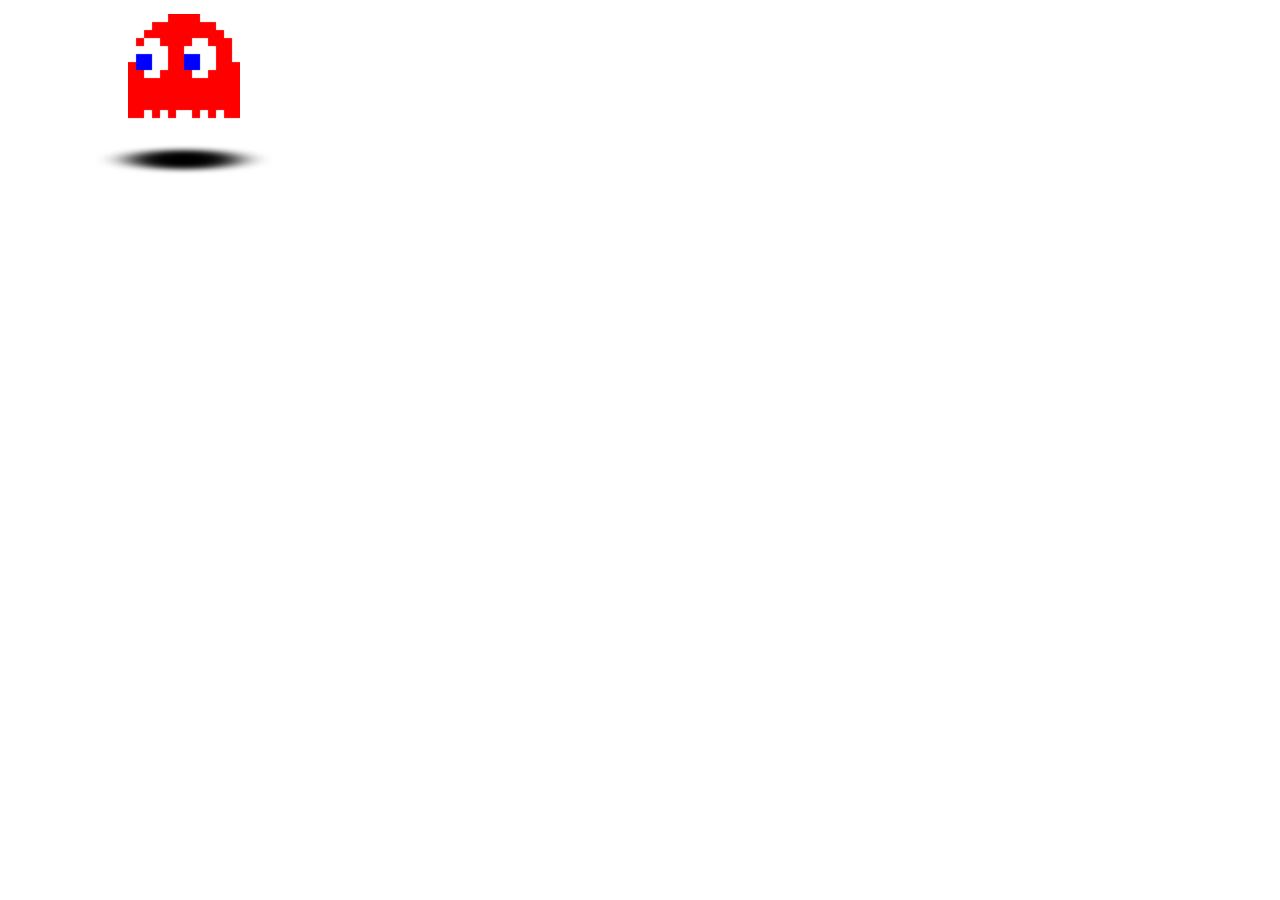
<file: loading.html>
<!DOCTYPE html>
<html lang="en">
  <head>
    <meta charset="UTF-8" />
    <meta name="viewport" content="width=device-width, initial-scale=1.0" />
    <meta http-equiv="refresh" content="2;url=details.html" />
    <link rel="stylesheet" href="styles/style.css" />
    <title>Loading</title>
  </head>
  <body id="loading">
    <!-- From Uiverse.io by BlackisPlay -->
    <div id="ghost">
      <div id="red">
        <div id="pupil"></div>
        <div id="pupil1"></div>
        <div id="eye"></div>
        <div id="eye1"></div>
        <div id="top0"></div>
        <div id="top1"></div>
        <div id="top2"></div>
        <div id="top3"></div>
        <div id="top4"></div>
        <div id="st0"></div>
        <div id="st1"></div>
        <div id="st2"></div>
        <div id="st3"></div>
        <div id="st4"></div>
        <div id="st5"></div>
        <div id="an1"></div>
        <div id="an2"></div>
        <div id="an3"></div>
        <div id="an4"></div>
        <div id="an5"></div>
        <div id="an6"></div>
        <div id="an7"></div>
        <div id="an8"></div>
        <div id="an9"></div>
        <div id="an10"></div>
        <div id="an11"></div>
        <div id="an12"></div>
        <div id="an13"></div>
        <div id="an14"></div>
        <div id="an15"></div>
        <div id="an16"></div>
        <div id="an17"></div>
        <div id="an18"></div>
      </div>
      <div id="shadow"></div>
    </div>
  </body>
</html>
</file>
<file: styles/style.css>
@import url("https://fonts.googleapis.com/css2?family=Inter:ital,opsz,wght@0,14..32,100..900;1,14..32,100..900&family=Roboto:ital,wght@0,100..900;1,100..900&family=Shrikhand&display=swap");

* {
  margin: 0;
  padding: 0;
}
/* magnifique */

:root {
  --black: #000;
  --white: #fff;
  --dark-gray: #252525;
  --orange: #ff7800;
  --yellow: #ffae00;

  --linear-gradient: linear-gradient(194.29deg, #ff7800 15.56%, #ffae00 100%);
  --btn-shadow: 0px 4px 4px 0px #00000040;
  --works-shadow: 0px 4px 15px 0px #00000026;

  --ff-title: "Shrikhand", serif;
  --fs-title: 30px;
  --fw-title: 400;
  --ff-title2: "Roboto", sans-serif;
  --fs-title2: 22px;
  --fw-title2: 700;
  --ff-title3: "Roboto", sans-serif;
  --fs-title3: 18px;
  --fw-title3: 700;
  --ff-title4: "Shrikhand", italic;
  --fs-title4: 24px;
  --fw-title4: 400;
  --ff-p: "Inter", sans-serif;
  --fs-p: 15px;
  --fw-p: 300;
  --capitalize: capitalize;
  --uppercase: uppercase;
  --link-transition: color 0.3s ease-in-out;
}

h1 {
  font-family: var(--ff-title);
  font-size: var(--fs-title);
  font-weight: var(--fw-title);
}
h2 {
  font-family: var(--ff-title2);
  font-size: var(--fs-title2);
  font-weight: var(--fw-title2);
}
h3 {
  font-family: var(--ff-title3);
  font-size: var(--fs-title3);
  font-weight: var(--fw-title3);
}
h4 {
  font-family: var(--ff-title4);
  font-size: var(--fs-title4);
  font-weight: var(--fw-title4);
}
p {
  font-family: var(--ff-p);
  font-size: var(--fs-p);
  font-weight: var(--fw-p);
}
a {
  font-family: var(--ff-p);
  text-decoration: none;
  font-size: var(--fs-p);
  color: var(--black);
  transition: color 0.3s ease-in-out;
  &:hover {
    color: var(--yellow);
  }
}
i {
  font-size: 16px;
  font-weight: 900;
}
.submit {
  background: var(--linear-gradient);
  border: none;
  padding: 10px 30px;
  border-radius: 30px;
  margin: 10px;
  font-size: var(--fs-p);
  font-weight: 500;
  /* margin: 10px; à changer */
}
.new-chose {
  position: absolute;
  transform: rotate(-40deg);
  margin: 12px -6px;
  background-color: var(--orange);
  color: var(--white);
  font-family: var(--ff-title);
  font-size: 16px;
}
.label {
  display: block;
  background-image: url("/img/icon/thumbs-up-regular.svg");
  width: 25px;
  height: 25px;
}

#trigger {
  display: none;
  &:checked + .label {
    display: block;
    background-image: url("/img/icon/thumbs-up-solid.svg");
  }
}
header {
  max-width: 1440px;
  margin: auto;
  display: flex;
  justify-content: space-between;
  align-items: center;
  padding: 10px 15px;
  > i {
    color: var(--white);
  }
  nav {
    ul {
      display: none;
    }
    i {
      color: black;
    }
  }
}
footer {
  background-color: var(--dark-gray);
  color: var(--white);
  padding: 20px 15px;
  h4 {
    padding: 0 0 10px;
  }
  ul {
    list-style: none;
    li {
      padding: 8px 0;
      a {
        color: #cecece;
      }
    }
  }
}
#home {
  main {
    #search {
      padding: 40px 15px;
      background-color: var(--yellow);
      form {
        max-width: 496px;
        margin: auto;
        h2 {
          text-align: center;
          padding-bottom: 7px;
        }
        p {
          text-align: center;
        }
        div {
          display: flex;
          flex-direction: column;
          #research {
            background-color: transparent;
            padding: 8px;
            border-radius: 20px;
            border: none;
            box-shadow: var(--btn-shadow);
            margin: 17px 0;
            &:focus {
              border: none;
              outline: none;
            }
            &::placeholder {
              color: #000;
            }
          }
        }
      }
    }
    #works {
      max-width: 990px;
      margin: auto;
      padding: 40px 15px;
      h2 {
        padding-bottom: 20px;
      }
      #container-works {
        display: flex;
        flex-direction: column;
        gap: 20px;
        article {
          padding: 15px 12px 15px 20px;
          border-radius: 8px;
          box-shadow: var(--works-shadow);
          &:nth-child(n + 1) > p {
            position: absolute;
            margin: -3px -31px;
            background-color: var(--orange);
            color: var(--white);
            padding: 4px 9px;
            border-radius: 100%;
          }
        }
      }
    }
    #chose {
      padding: 40px 15px;
      background-color: var(--yellow);
      h2 {
        max-width: 960px;
        margin: auto;
        margin-bottom: 20px;
      }
      > div {
        max-width: 960px;
        margin: auto;
        display: grid;
        grid-template-columns: 1fr;
        gap: 30px;
        .container-chose {
          article {
            background-color: var(--white);
            border-radius: 20px;
            img {
              width: 100%;
              height: 140px;
              object-fit: cover;
              border-radius: 20px 20px 0 0;
              margin-bottom: 10px;
            }
            h3 {
              padding: 0 10px;
            }
            p {
              padding: 0 10px;
            }
            .recommand {
              display: flex;
              justify-content: space-between;
              align-items: center;
              border-top: solid 1px var(--orange);
              margin-top: 10px;
              padding: 5px 10px;
              img {
                width: 7%;
                height: 7%;
                object-fit: cover;
              }
              #trigger2 {
                display: none;
                &:checked + .label {
                  display: block;
                  background-image: url("/img/icon/thumbs-up-solid.svg");
                }
              }
              #trigger3 {
                display: none;
                &:checked + .label {
                  display: block;
                  background-image: url("/img/icon/thumbs-up-solid.svg");
                }
              }
              #trigger4 {
                display: none;
                &:checked + .label {
                  display: block;
                  background-image: url("/img/icon/thumbs-up-solid.svg");
                }
              }
            }
          }
        }
      }
    }
  }
}
#chose > div:nth-child(2) > div:nth-child(n + 1) > article > a:hover {
  color: black;
}
#details {
  header > i {
    color: var(--black) !important;
  }
  main {
    #enterprise {
      max-width: 990px;
      margin: auto;
      h2 {
        margin-top: 10px;
        text-align: center;
      }
      img {
        width: 100%;
        height: 300px;
        object-fit: cover;
      }
      .recommand {
        display: flex;
        justify-content: space-between;
        align-items: center;
        border-top: solid 1px var(--orange);
        margin-top: 10px;
        padding: 5px 0px;
        margin: 10px 15px;
        img {
          width: 7%;
          height: 7%;
          object-fit: cover;
        }
      }
    }
    #who {
      max-width: 990px;
      margin: auto;
      padding: 20px 15px;
      border-block: 1px solid var(--orange);
      h2 {
        padding-bottom: 7px;
      }
      article:nth-child(2) {
        margin-top: 20px;
        padding-top: 20px;
        border-top: 1px solid var(--orange);
      }
      iframe {
        width: 100%;
        height: 280px;
      }
    }
    #form {
      max-width: 990px;
      margin: auto;
      padding: 20px 15px;
      > p {
        margin: 10px 25px;
      }
      .send {
        margin: 10px -2px;
        display: flex;
        gap: 10px;
        align-items: center;
      }
      #icon {
        display: grid;
        grid-template-columns: repeat(3, 1fr);
        justify-items: center;
        margin: 20px 0;
      }
      form {
        margin: 40px 0;
        input {
          width: 92%;
          margin: 10px 0;
          padding: 10px;
          border: solid 1px var(--orange);
          &::placeholder {
            color: var(--black);
          }
          &:focus {
            border: solid 1px var(--orange);
            outline: solid 1px var(--orange);
          }
        }
        textarea {
          width: 92%;
          margin: 10px 0;
          padding: 10px;
          border: solid 1px var(--orange);
          &::placeholder {
            color: var(--black);
          }
          &:focus {
            border: solid 1px var(--orange);
            outline: solid 1px var(--orange);
          }
        }
        input {
          width: 7%;
        }
        label {
          font-family: var(--ff-p);
        }
        div:nth-child(6) {
          text-align: center;
          margin: 10px 0;
        }
      }
    }
  }
}
@media screen and (min-width: 767px) {
  #chose {
    > div {
      grid-template-columns: repeat(2, 1fr) !important;
    }
    .submit {
      margin-top: 20px;
      grid-column: 1/3;
    }
  }
  #details {
    #enterprise > div {
      display: grid;
      grid-template-columns: repeat(2, 1fr);
      justify-content: space-between;
      .recommand {
        display: flex;
        gap: 20px;
        justify-content: flex-end;
        align-items: center;
        border: none;
        img {
          height: 100%;
        }
      }
    }
    h2 {
      text-align: center;
      margin-bottom: 10px;
    }
    h3 {
      text-align: center;
      margin-bottom: 10px;
    }
    #form > div:nth-child(2) {
      display: grid;
      grid-template-columns: 1fr 1fr;
      justify-items: center;
      margin-bottom: 20px;
    }
    form {
      display: grid;
      grid-template-columns: repeat(1, 1fr);
      #name,
      #email,
      #tel {
        width: 92% !important;
        border: solid 1px var(--orange);
      }
    }
  }
}
@media screen and (min-width: 1024px) {
  header {
    nav {
      ul {
        display: flex;
        gap: 40px;
        list-style: none;
        justify-content: space-evenly;
      }
      i {
        display: none !important;
      }
    }
  }
  #search {
    > form {
      max-width: 496px;
      margin: auto;
    }
  }
  footer {
    display: flex;
    justify-content: center;
    gap: 20px;
    ul {
      display: flex;
      gap: 20px;
    }
  }
}
#loading {
  /* From Uiverse.io by BlackisPlay */
  #ghost {
    position: relative;
    scale: 0.8;
  }

  #red {
    animation: upNDown infinite 0.5s;
    position: relative;
    width: 140px;
    height: 140px;
    display: grid;
    grid-template-columns: repeat(14, 1fr);
    grid-template-rows: repeat(14, 1fr);
    grid-column-gap: 0px;
    grid-row-gap: 0px;
    grid-template-areas:
      "a1  a2  a3  a4  a5  top0  top0  top0  top0  a10 a11 a12 a13 a14"
      "b1  b2  b3  top1 top1 top1 top1 top1 top1 top1 top1 b12 b13 b14"
      "c1 c2 top2 top2 top2 top2 top2 top2 top2 top2 top2 top2 c13 c14"
      "d1 top3 top3 top3 top3 top3 top3 top3 top3 top3 top3 top3 top3 d14"
      "e1 top3 top3 top3 top3 top3 top3 top3 top3 top3 top3 top3 top3 e14"
      "f1 top3 top3 top3 top3 top3 top3 top3 top3 top3 top3 top3 top3 f14"
      "top4 top4 top4 top4 top4 top4 top4 top4 top4 top4 top4 top4 top4 top4"
      "top4 top4 top4 top4 top4 top4 top4 top4 top4 top4 top4 top4 top4 top4"
      "top4 top4 top4 top4 top4 top4 top4 top4 top4 top4 top4 top4 top4 top4"
      "top4 top4 top4 top4 top4 top4 top4 top4 top4 top4 top4 top4 top4 top4"
      "top4 top4 top4 top4 top4 top4 top4 top4 top4 top4 top4 top4 top4 top4"
      "top4 top4 top4 top4 top4 top4 top4 top4 top4 top4 top4 top4 top4 top4"
      "st0 st0 an4 st1 an7 st2 an10 an10 st3 an13 st4 an16 st5 st5"
      "an1 an2 an3 an5 an6 an8 an9 an9 an11 an12 an14 an15 an17 an18";
  }

  @keyframes upNDown {
    0%,
    49% {
      transform: translateY(0px);
    }
    50%,
    100% {
      transform: translateY(-10px);
    }
  }

  #top0,
  #top1,
  #top2,
  #top3,
  #top4,
  #st0,
  #st1,
  #st2,
  #st3,
  #st4,
  #st5 {
    background-color: red;
  }

  #top0 {
    grid-area: top0;
  }

  #top1 {
    grid-area: top1;
  }

  #top2 {
    grid-area: top2;
  }

  #top3 {
    grid-area: top3;
  }

  #top4 {
    grid-area: top4;
  }

  #st0 {
    grid-area: st0;
  }

  #st1 {
    grid-area: st1;
  }

  #st2 {
    grid-area: st2;
  }

  #st3 {
    grid-area: st3;
  }

  #st4 {
    grid-area: st4;
  }

  #st5 {
    grid-area: st5;
  }

  #an1 {
    grid-area: an1;
    animation: flicker0 infinite 0.5s;
  }

  #an18 {
    grid-area: an18;
    animation: flicker0 infinite 0.5s;
  }

  #an2 {
    grid-area: an2;
    animation: flicker1 infinite 0.5s;
  }

  #an17 {
    grid-area: an17;
    animation: flicker1 infinite 0.5s;
  }

  #an3 {
    grid-area: an3;
    animation: flicker1 infinite 0.5s;
  }

  #an16 {
    grid-area: an16;
    animation: flicker1 infinite 0.5s;
  }

  #an4 {
    grid-area: an4;
    animation: flicker1 infinite 0.5s;
  }

  #an15 {
    grid-area: an15;
    animation: flicker1 infinite 0.5s;
  }

  #an6 {
    grid-area: an6;
    animation: flicker0 infinite 0.5s;
  }

  #an12 {
    grid-area: an12;
    animation: flicker0 infinite 0.5s;
  }

  #an7 {
    grid-area: an7;
    animation: flicker0 infinite 0.5s;
  }

  #an13 {
    grid-area: an13;
    animation: flicker0 infinite 0.5s;
  }

  #an9 {
    grid-area: an9;
    animation: flicker1 infinite 0.5s;
  }

  #an10 {
    grid-area: an10;
    animation: flicker1 infinite 0.5s;
  }

  #an8 {
    grid-area: an8;
    animation: flicker0 infinite 0.5s;
  }

  #an11 {
    grid-area: an11;
    animation: flicker0 infinite 0.5s;
  }

  @keyframes flicker0 {
    0%,
    49% {
      background-color: red;
    }
    50%,
    100% {
      background-color: transparent;
    }
  }

  @keyframes flicker1 {
    0%,
    49% {
      background-color: transparent;
    }
    50%,
    100% {
      background-color: red;
    }
  }

  #eye {
    width: 40px;
    height: 50px;
    position: absolute;
    top: 30px;
    left: 10px;
  }

  #eye::before {
    content: "";
    background-color: white;
    width: 20px;
    height: 50px;
    transform: translateX(10px);
    display: block;
    position: absolute;
  }

  #eye::after {
    content: "";
    background-color: white;
    width: 40px;
    height: 30px;
    transform: translateY(10px);
    display: block;
    position: absolute;
  }

  #eye1 {
    width: 40px;
    height: 50px;
    position: absolute;
    top: 30px;
    right: 30px;
  }

  #eye1::before {
    content: "";
    background-color: white;
    width: 20px;
    height: 50px;
    transform: translateX(10px);
    display: block;
    position: absolute;
  }

  #eye1::after {
    content: "";
    background-color: white;
    width: 40px;
    height: 30px;
    transform: translateY(10px);
    display: block;
    position: absolute;
  }

  #pupil {
    width: 20px;
    height: 20px;
    background-color: blue;
    position: absolute;
    top: 50px;
    left: 10px;
    z-index: 1;
    animation: eyesMovement infinite 3s;
  }

  #pupil1 {
    width: 20px;
    height: 20px;
    background-color: blue;
    position: absolute;
    top: 50px;
    right: 50px;
    z-index: 1;
    animation: eyesMovement infinite 3s;
  }

  @keyframes eyesMovement {
    0%,
    49% {
      transform: translateX(0px);
    }
    50%,
    99% {
      transform: translateX(10px);
    }
    100% {
      transform: translateX(0px);
    }
  }

  #shadow {
    background-color: black;
    width: 140px;
    height: 140px;
    position: absolute;
    border-radius: 50%;
    transform: rotateX(80deg);
    filter: blur(20px);
    top: 80%;
    animation: shadowMovement infinite 0.5s;
  }

  @keyframes shadowMovement {
    0%,
    49% {
      opacity: 0.5;
    }
    50%,
    100% {
      opacity: 0.2;
    }
  }
}
</file>
